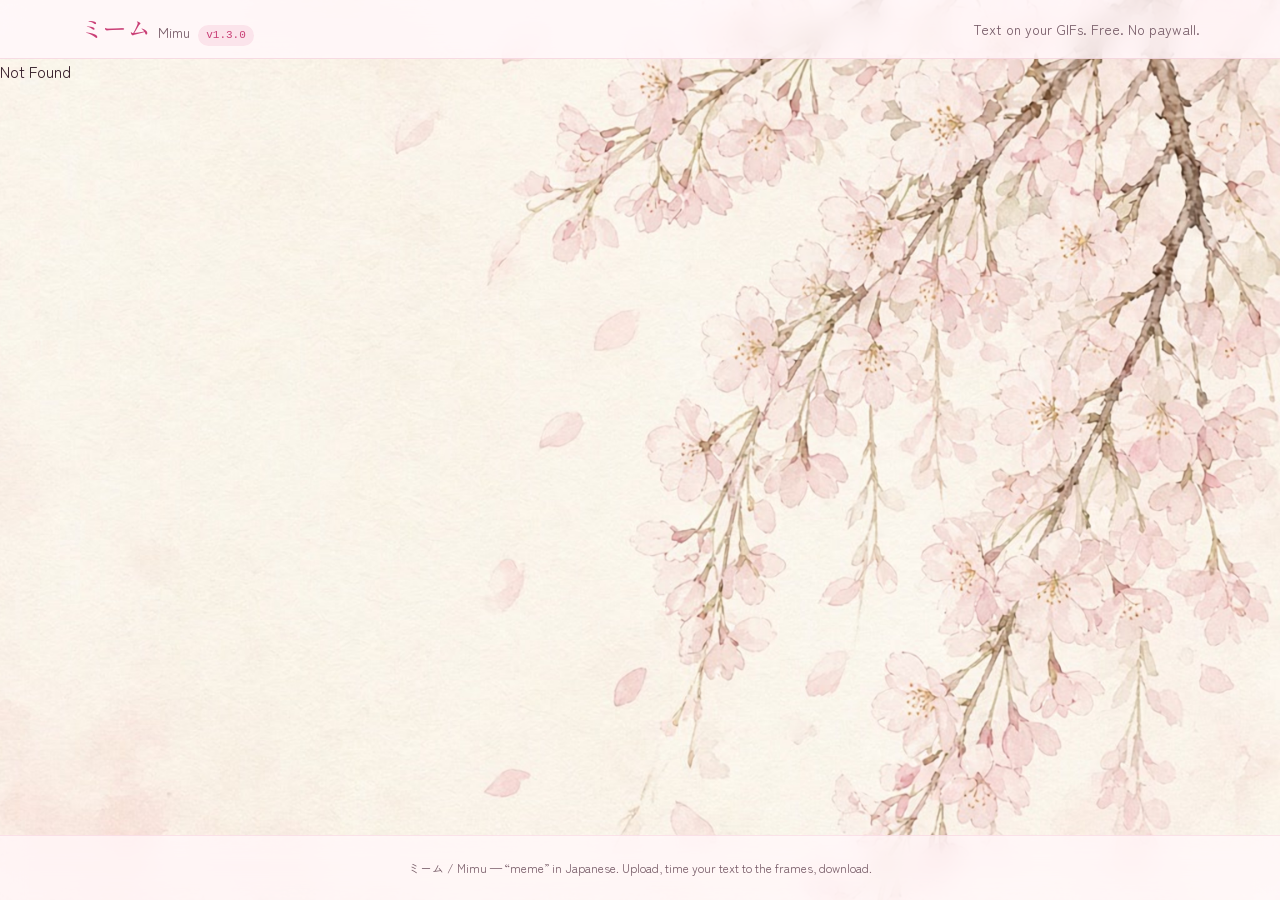
<file: mimu/index.html>
<!doctype html>
<html lang="en">
  <head>
    <meta charset="UTF-8" />
    <link rel="icon" type="image/svg+xml" href="/mimu/favicon.svg" />
    <meta name="viewport" content="width=device-width, initial-scale=1.0" />
    <meta
      name="description"
      content="ミーム (Mimu) is a free GIF text editor. Upload a GIF, time captions to its frames, and download the file."
    />
    <link rel="preconnect" href="https://fonts.googleapis.com" />
    <link rel="preconnect" href="https://fonts.gstatic.com" crossorigin />
    <link
      href="https://fonts.googleapis.com/css2?family=Anton&family=Shippori+Mincho:wght@600;800&family=Zen+Maru+Gothic:wght@500;700;900&display=swap"
      rel="stylesheet"
    />
    <title>ミーム · Mimu</title>
    <script type="module" crossorigin src="/mimu/assets/index-DYOcjvV_.js"></script>
    <link rel="modulepreload" crossorigin href="/mimu/assets/rolldown-runtime-CbXtAM7H.js">
    <link rel="modulepreload" crossorigin href="/mimu/assets/public-url-P25yhlua.js">
    <link rel="stylesheet" crossorigin href="/mimu/assets/index-C3RmRf_y.css">
  </head>
  <body>
    <div id="root"></div>
  </body>
</html>
</file>
